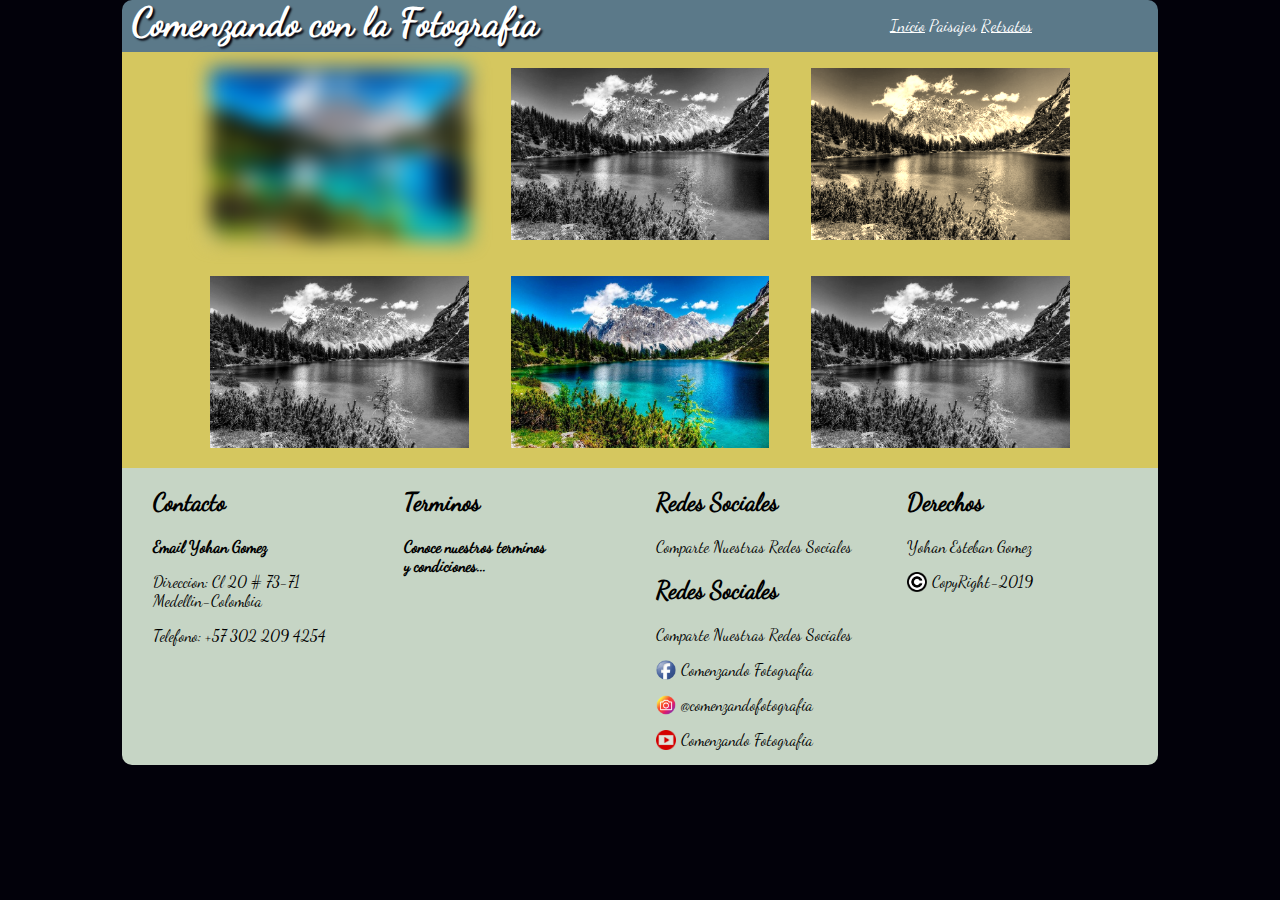
<file: html/paisajes.html>
<!DOCTYPE html>
<html>

<head>
  <meta charset="utf-8">
  <meta name="viewport" content="width=device-width, initial-scale=1.0">
  <link rel="stylesheet" href="../css/estilos.css">
  <title>Inicio</title>
</head>

<body>
  <!--Encabezado y menu de navegacion-->
  <header>
    <section class="container1">
      <h1>Comenzando con la Fotografia</h1>
      <nav>
        <ul>
          <li><a href="../index.html">Inicio</a></li>
          <li><a class="sinsub"href="#">Paisajes</a></li>
          <li><a href="retratos.html">Retratos</a></li>
        </ul>
      </nav>
    </section>
  </header>
  <!--contenido de la pagina-->
  <div class="imagenes">
    <figure>
      <img id="blur" src="../img/lago.jpg" alt="lago">
      <img id="gris" src="../img/lago.jpg" alt="lago">
      <img id="sepia" src="../img/lago.jpg" alt="lago">
    </figure>
  </div>
  <div class="imagenes">
    <figure >
      <img id="gris" src="../img/lago.jpg" alt="lago">
      <img id="lago2" src="../img/lago.jpg" alt="lago">
      <img id="gris" src="../img/lago.jpg" alt="lago">
    </figure>
</div>
<!-- este es el pie de pagina-->
<footer>
  <div class="Contacto">
    <h2>Contacto</h2>
    <a href="mailto:johanes777w@gmail.com?subject=feedback">Email Yohan Gomez</a>
    <p>Direccion: Cl 20 # 73-71 <br> Medellin-Colombia </p>
    <p>Telefono: +57 302 209 4254</p>
  </div>
  <div class="Terminos">
    <h2>Terminos</h2>
    <a href="terminos.html" target="_blank">Conoce nuestros terminos <br> y condiciones...</a>
  </div>
  <div class="Redes">
    <h2>Redes Sociales</h2>
    <p>Comparte Nuestras Redes Sociales</p>
    <h2>Redes Sociales</h2>
  <p>Comparte Nuestras Redes Sociales</p>
  <img class="Icon" src="../img/facebook.png" alt="facebook"><p >Comenzando Fotografia</p>
  <img class="Icon" src="../img/instagram.png" alt="instagram"><p>@comenzandofotografia</p>
  <img class="Icon" src="../img/youtube.png" alt="youtube"><p>Comenzando Fotografia</p>
</div>
<div class="derechos">
<h2>Derechos</h2>
  <p>Yohan Esteban Gomez</p>
  <img class="Icon" src="../img/copyright.png" alt="copy"><p>CopyRight-2019</p>
</div>
</footer>

</body>

</html>
</file>
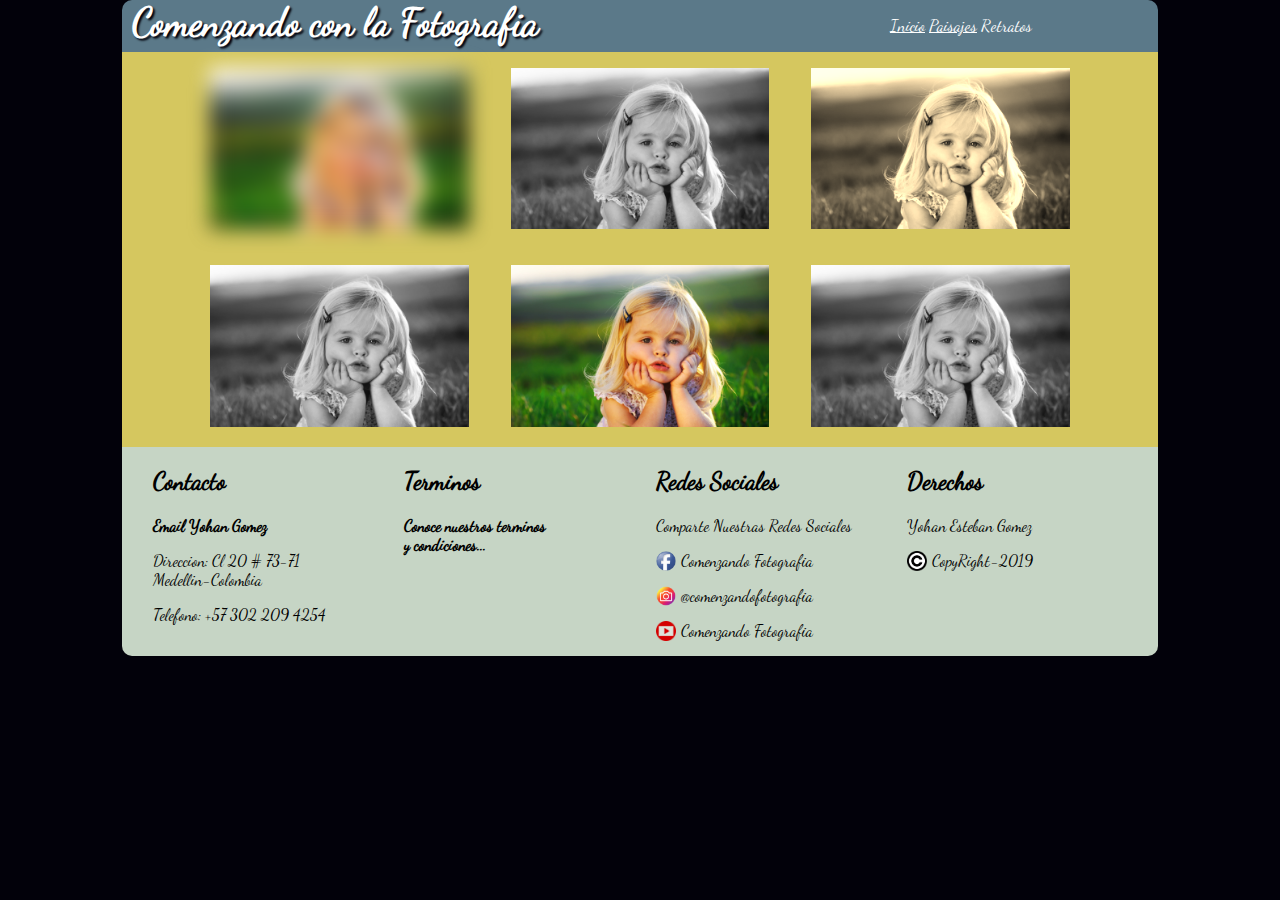
<file: html/retratos.html>
<!DOCTYPE html>
<html>

<head>
  <meta charset="utf-8">
  <meta name="viewport" content="width=device-width, initial-scale=1.0">
  <link rel="stylesheet" href="../css/estilos.css">
  <title>Inicio</title>
</head>

<body>
  <!--Encabezado y menu de navegacion-->
  <header>
    <section class="container1">
      <h1>Comenzando con la Fotografia</h1>
      <nav>
        <ul>
          <li><a href="../index.html">Inicio</a></li>
          <li><a href="paisajes.html">Paisajes</a></li>
          <li><a class="sinsub" href="#">Retratos</a></li>
        </ul>
      </nav>
    </section>
  </header>
  <!--contenido de la pagina-->
  <div class="imagenes">
    <figure>
      <img id="blur" src="../img/nina.jpg" alt="lago">
      <img id="gris" src="../img/nina.jpg" alt="lago">
      <img id="sepia" src="../img/nina.jpg" alt="lago">
    </figure>
  </div>
  <div class="imagenes">
    <figure >
      <img id="gris" src="../img/nina.jpg" alt="lago">
      <img id="lago2" src="../img/nina.jpg" alt="lago">
      <img id="gris" src="../img/nina.jpg" alt="lago">
    </figure>
</div>
<!-- este es el pie de pagina-->
<footer>
  <div class="Contacto">
    <h2>Contacto</h2>
    <a href="mailto:johanes777w@gmail.com?subject=feedback">Email Yohan Gomez</a>
    <p>Direccion: Cl 20 # 73-71 <br> Medellin-Colombia </p>
    <p>Telefono: +57 302 209 4254</p>
  </div>
  <div class="Terminos">
    <h2>Terminos</h2>
    <a href="terminos.html" target="_blank">Conoce nuestros terminos <br> y condiciones...</a>
  </div>
  <div class="Redes">
    <h2>Redes Sociales</h2>
    <p>Comparte Nuestras Redes Sociales</p>
  <img class="Icon" src="../img/facebook.png" alt="facebook"><p >Comenzando Fotografia</p>
  <img class="Icon" src="../img/instagram.png" alt="instagram"><p>@comenzandofotografia</p>
  <img class="Icon" src="../img/youtube.png" alt="youtube"><p>Comenzando Fotografia</p>
</div>
<div class="derechos">
<h2>Derechos</h2>
  <p>Yohan Esteban Gomez</p>
  <img class="Icon" src="../img/copyright.png" alt="copy"><p>CopyRight-2019</p>
</div>
</footer>

</body>

</html>
</file>
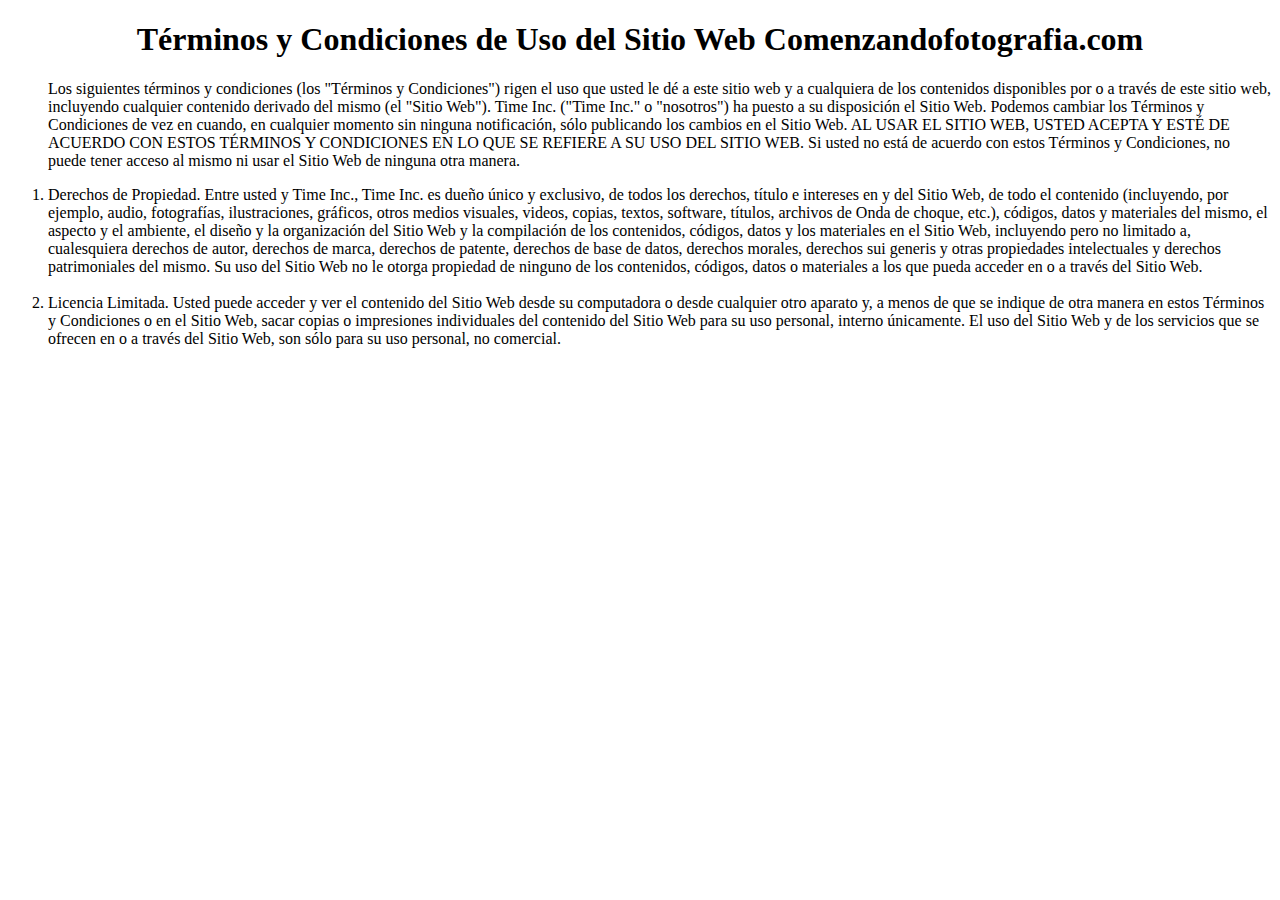
<file: html/terminos.html>
<!DOCTYPE html>
<html>
  <head>
    <meta charset="utf-8">
    <meta name="viweport" content="width-device-width, user-scalable=no">
    <title>Terminos y Condiciones</title>
  </head>
  <body>
<h1 align="center">Términos y Condiciones de Uso del Sitio Web Comenzandofotografia.com</h1>
<ol>
<p >Los siguientes términos y condiciones (los "Términos y Condiciones") rigen el uso que usted le dé a este sitio web y a cualquiera de los contenidos disponibles por o a través de este sitio web, incluyendo cualquier contenido derivado del mismo (el "Sitio Web"). Time Inc. ("Time Inc." o "nosotros") ha puesto a su disposición el Sitio Web. Podemos cambiar los Términos y Condiciones de vez en cuando, en cualquier momento sin ninguna notificación, sólo publicando los cambios en el Sitio Web. AL USAR EL SITIO WEB, USTED ACEPTA Y ESTÉ DE ACUERDO CON ESTOS TÉRMINOS Y CONDICIONES EN LO QUE SE REFIERE A SU USO DEL SITIO WEB. Si usted no está de acuerdo con estos Términos y Condiciones, no puede tener acceso al mismo ni usar el Sitio Web de ninguna otra manera.</p>

 <li>Derechos de Propiedad. Entre usted y Time Inc., Time Inc. es dueño único y exclusivo, de todos los derechos, título e intereses en y del Sitio Web, de todo el contenido (incluyendo, por ejemplo, audio, fotografías, ilustraciones, gráficos, otros medios visuales, videos, copias, textos, software, títulos, archivos de Onda de choque, etc.), códigos, datos y materiales del mismo, el aspecto y el ambiente, el diseño y la organización del Sitio Web y la compilación de los contenidos, códigos, datos y los materiales en el Sitio Web, incluyendo pero no limitado a, cualesquiera derechos de autor, derechos de marca, derechos de patente, derechos de base de datos, derechos morales, derechos sui generis y otras propiedades intelectuales y derechos patrimoniales del mismo. Su uso del Sitio Web no le otorga propiedad de ninguno de los contenidos, códigos, datos o materiales a los que pueda acceder en o a través del Sitio Web.</li><br>


<li>Licencia Limitada. Usted puede acceder y ver el contenido del Sitio Web desde su computadora o desde cualquier otro aparato y, a menos de que se indique de otra manera en estos Términos y Condiciones o en el Sitio Web, sacar copias o impresiones individuales del contenido del Sitio Web para su uso personal, interno únicamente. El uso del Sitio Web y de los servicios que se ofrecen en o a través del Sitio Web, son sólo para su uso personal, no comercial.</li>
</ol>

  </body>
</html>
</file>
<file: css/estilos.css>
@font-face {
  font-family: 'DancingScript';
  src: url(../fuentes/DancingScript-Regular.ttf);
}
body{
  background-color: #02010a;
  margin: 0;
  font-family: 'DancingScript';
}

/* estilos header */
header{
  background-color: #5b7989;
  border-radius: 10px 10px 0 0;
  color: rgb(255, 255, 255);
  margin: 0 auto;
  flex-direction: column;
  width: 90%;

}
header  h1 {
 margin: 0 0 0 0;
 font-size: 3vw;
 text-shadow: 2px 2px 2px #02010a;
 padding: 0 30% 0 1%;
}
.container1{
  display: flex;
  flex-direction: row;
}

header nav ul {
list-style: none;
}
 ul li{
  display: inline;
  font-size: 1.3vw;
  padding: 0;

}
nav ul li a{
  color: inherit;
}
.sinsub {
  text-decoration: none;
}
/* estilos contenido */
.contenido1{
  width: 90%;
  height: 50%;
  background-color: #82c3a6;
  margin: 0 auto;
  border: 1px;
  padding-top: 1%;

}
#montanas{
  width: 40%;
  display: block;
  margin: 0 auto;
  box-shadow: 2px 2px 2px  #02010a;

}
.contenido2{
  background-color: #d5c75f;
  width: 90%;
  margin: 0 auto;
  display: flex;
  flex-direction: row;
  border: 1px;
margin-bottom: 0;
}

.contenido2  figure {
  width: 50%;
  text-align: center;
}

figure .imagen {
  margin: 0 auto;
  text-align: center;
  }
  figure a {
    color: black;
  }

#lago{
  width: 60%;
  height: 80%;
  box-shadow: 2px 2px 2px #02010a;
  transition: box-shadow;

}
#lago:hover{
  transform: rotate(10deg);
  box-shadow: 2px 2px 2px  #82c3a6;
}
#nina{
  width: 60%;
  height: 80%;
  box-shadow: 2px 2px 2px #02010a;
}
#nina:hover{
transform: translate(20px,-5px);
box-shadow: 2px 2px 2px  #82c3a6;
}
 /* estilos pie de pagina */
footer{
  width: 90%;
  margin: 0 auto;
  border-radius: 0 0 10px 10px;
  background-color: #C6d5c5;
  display: flex;
  flex-direction: row;
}
footer div{
  width: 25%;
  text-align: left;
}

.Icon{
  float: left;
  width: 8%;
  padding: 0 2% 0 0;
}
.Contacto{
  padding: 0 0 0 3%;
}
.Terminos a{
  text-decoration: none;
  color: black;
    font-weight: bold;
}
.Contacto a{
  text-decoration: none;
  color: black;
  font-weight: bold;
}
/*estilos pagina paisajes y retratos */
.imagenes{
  background-color: #d5c75f;
  width: 90%;
  margin: 0 auto;
  display: flex;
  flex-direction: row;
  border: 0 1px 0 1px;
  margin-bottom: 0;
}
.imagenes figure{
  width: 100%;
  text-align: center;

}
.imagenes img{
  width: 27%;
  margin: 0 2% 0 2%;
}
#sepia{
  filter: sepia(90);
}
#blur{
  filter: blur(10px);
}
#gris{
  filter: grayscale(100);
}

/*animacion*/

header{
  webkit-animation-name: slidein;
  webkit-animation-duration: 1.5s;
  animation-name: slidein;
  animation-duration: 1.5s;
}
@-webkit-keyframes slidein {
  0% {
    margin-top: 150%;
  }
  60% {
    margin-top: -5%;
  }
  100% {
    margin-top: 0%;
  }
}

/*Responsive para Pantallas con menos de 900px */
@media screen and (max-device-width: 900px) {
  body{
    margin: 0 1% 0 1%;
    width: 98%;
  }
  header{
    width: 100%;
    display: inline-block;
  }
  header  h1 {
   padding: 0 0 0 4%;
   font-size: 11vw;
}
  .container1 {
  width: 100%;
  display: block;
  position: relative;
  text-align: center;
  padding: 0;
 }

 ul li{
   font-size: 6vw;
   }

 .contenido1{
   width: 100%;
}
 #montanas{
   width: 80%;
 }
 .contenido2{
   flex-flow: column;
   width: 100%;
   margin:  0 auto;
  }

.contenido2 figure{
  display: flex;
  flex-direction: column;
  margin: 0 auto;
  width: 100%;
   padding-top: 2%;
}

 #nina{
width: 80%;
margin: 0 auto;
 }
#lago{
  width: 80%;
  margin: 0 auto;
}
footer{
 flex-direction: column;
  width: 100%;
  margin: 0 auto;
}
footer div{
width: 60%;
}
.Contacto{
  padding: 0 0 0 0;
}
.Icon{
  width: 10%;
}
.imagenes{
  width: 100%;
  flex-direction: column;
  text-align: center;
}
.imagenes figure{
  width: 100%;
  margin: 0 auto;
}
.imagenes img{
  width: 80%;
  padding-top: 3%;
}

}

@media screen and (min-device-width: 900px) {
  header{
    width: 90%;
  }
body{
  width: 90%;
  margin: 0 auto;
}

}
</file>
